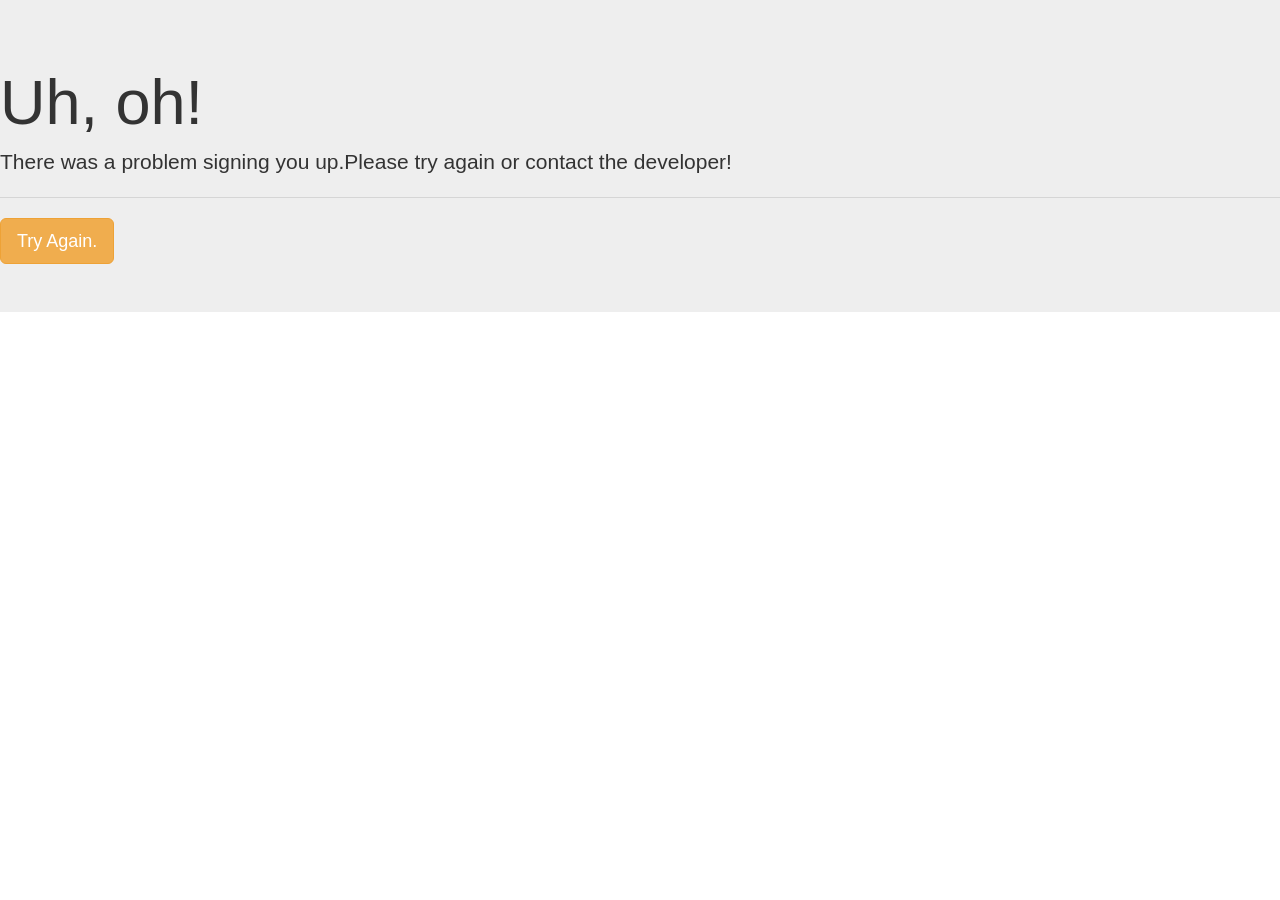
<file: Newsletter-Signup/failure.html>
<!DOCTYPE html>
<html lang="en" dir="ltr">
  <head>
    <meta charset="utf-8">
    <title></title>
    <link rel="stylesheet" href="https://maxcdn.bootstrapcdn.com/bootstrap/3.3.7/css/bootstrap.min.css" integrity="sha384-BVYiiSIFeK1dGmJRAkycuHAHRg32OmUcww7on3RYdg4Va+PmSTsz/K68vbdEjh4u" crossorigin="anonymous">

  </head>
  <body>

   <div class="jumbotron">
     <h1 class="display-4">Uh, oh!</h1>
     <p class="lead">There was a problem signing you up.Please try again or contact the developer! </p>
     <hr class="my-4">
<form action="/failure" method="post">
  <button class="btn btn-lg btn-warning" type="submit" name="button">Try Again.</button>

</form>

 </div>
  </body>
</html>
</file>
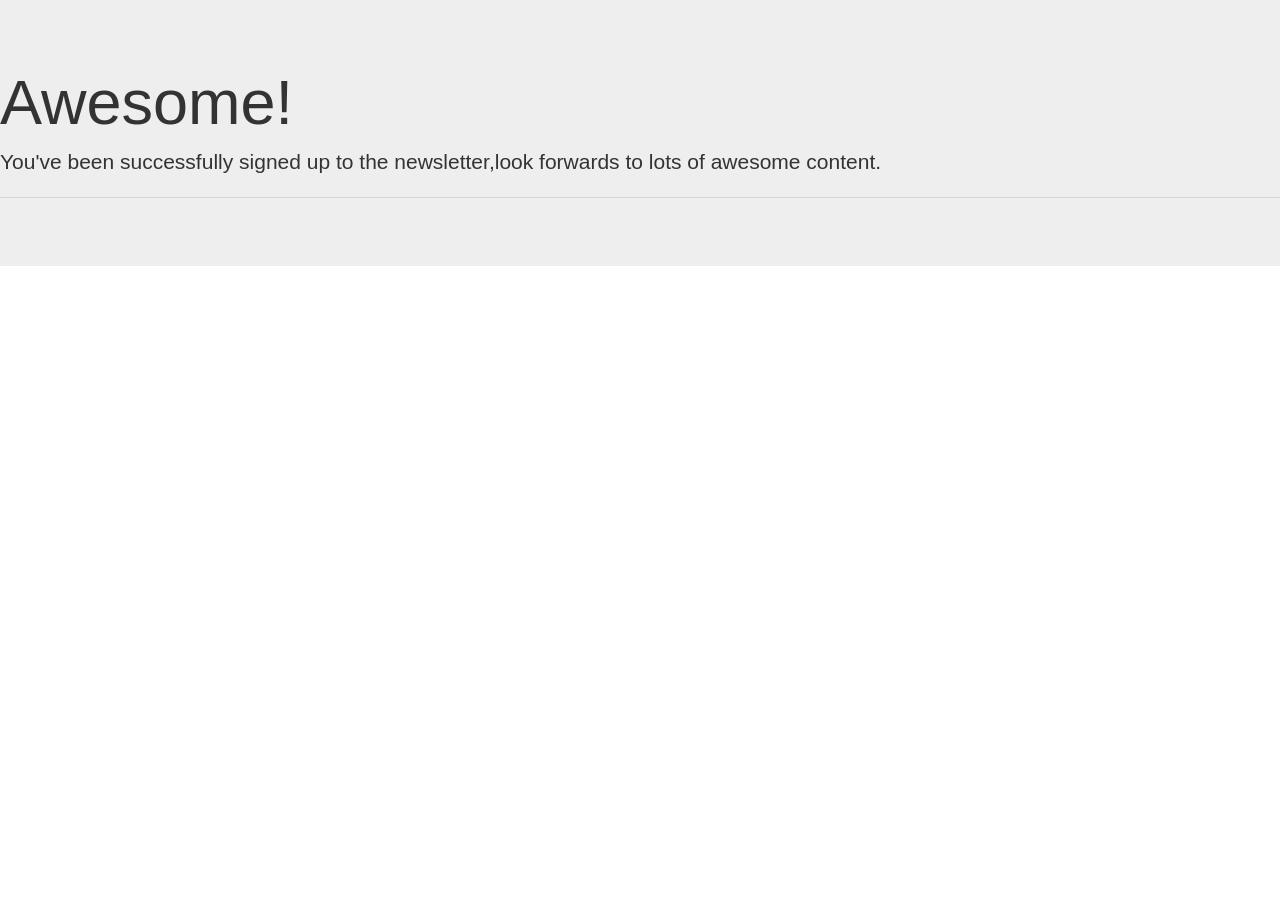
<file: Newsletter-Signup/success.html>
<!DOCTYPE html>
<html lang="en" dir="ltr">
  <head>
    <meta charset="utf-8">
    <title></title>
    <link rel="stylesheet" href="https://maxcdn.bootstrapcdn.com/bootstrap/3.3.7/css/bootstrap.min.css" integrity="sha384-BVYiiSIFeK1dGmJRAkycuHAHRg32OmUcww7on3RYdg4Va+PmSTsz/K68vbdEjh4u" crossorigin="anonymous">

  </head>
  <body>
    <div class="jumbotron">
      <h1 class="display-4">Awesome!</h1>
      <p class="lead">You've been successfully signed up to the newsletter,look forwards to lots of awesome content. </p>
      <hr class="my-4">

    
    </div>
  </body>
</html>
</file>
